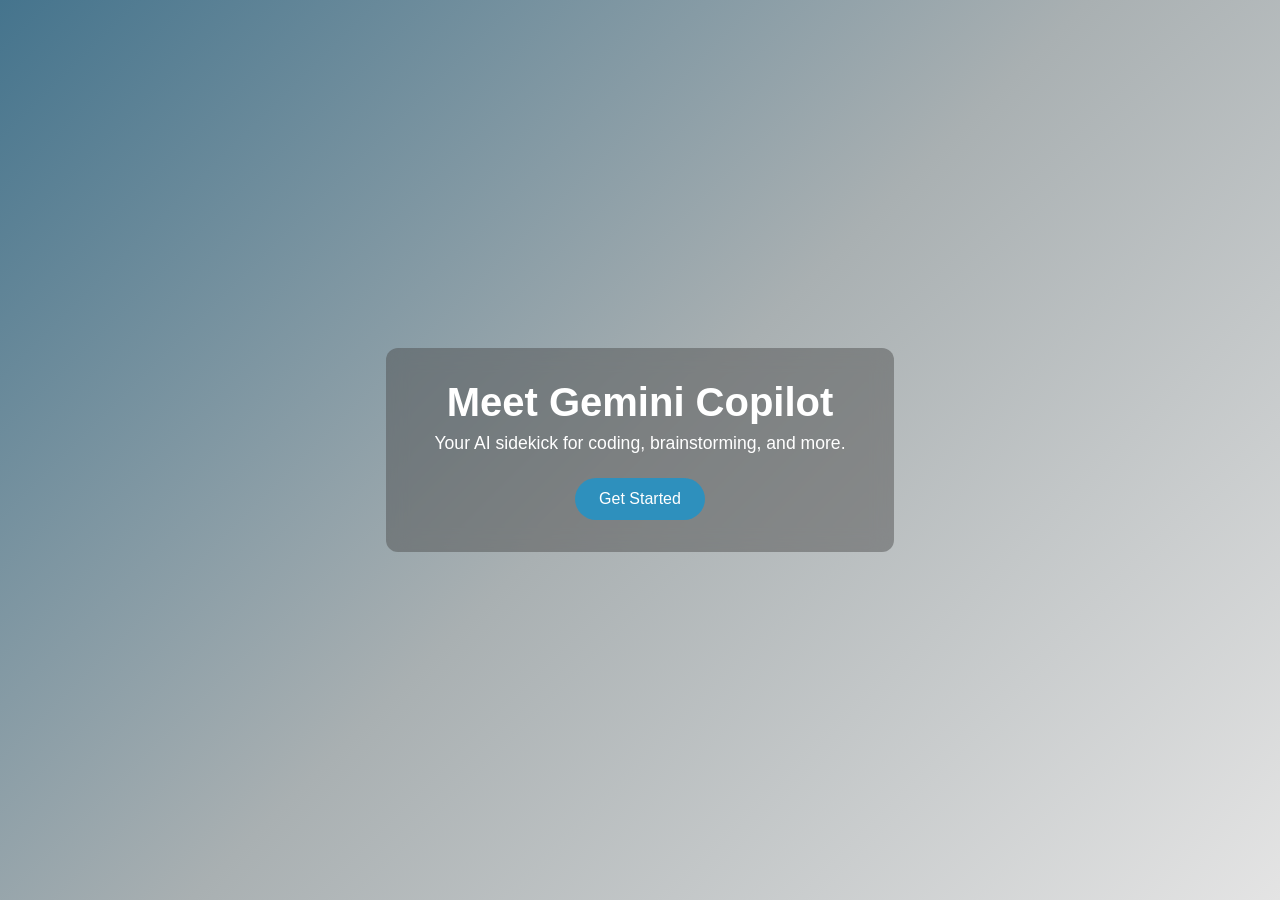
<file: index.html>
<!DOCTYPE html>
<html lang="en">
<head>
  <meta charset="UTF-8" />
  <meta name="viewport" content="width=device-width,initial-scale=1" />
  <title>Welcome to Gemini Copilot</title>
  <link rel="stylesheet" href="landing.css" />
</head>
<body>
  <div class="hero">
    <h1>Meet Gemini Copilot</h1>
    <p>Your AI sidekick for coding, brainstorming, and more.</p>
    <button id="start-btn">Get Started</button>
  </div>

  <script>
    document.getElementById('start-btn')
      .addEventListener('click', () => {
        window.location.href = 'chat.html';
      });
  </script>
</body>
</html>
</file>
<file: landing.css>
:root {
  --bg-grad: linear-gradient(135deg, #45748d, #a9b0b2, #e4e4e4);
  --accent: #2e90bd;
  --font: 'Inter', sans-serif;
}

* { margin:0; padding:0; box-sizing:border-box; }
body, html {
  height:100%; width:100%;
  display:flex; align-items:center; justify-content:center;
  background: var(--bg-grad);
  font-family: var(--font);
  color: #fff;
}
.hero {
  text-align:center;
  background: rgba(75, 75, 75, 0.463);
  padding: 2rem 3rem;
  border-radius: 12px;
  backdrop-filter: blur(10px);
}
.hero h1 {
  font-size: 2.5rem;
  margin-bottom: .5rem;
}
.hero p {
  font-size: 1.1rem;
  margin-bottom: 1.5rem;
  color: rgb(255, 255, 255);
}
#start-btn {
  background: var(--accent);
  border: none;
  padding: .75rem 1.5rem;
  font-size: 1rem;
  border-radius: 999px;
  cursor: pointer;
  color: #fff;
  transition: background .2s;
}
#start-btn:hover {
  background: #2e39d6;
}
</file>
